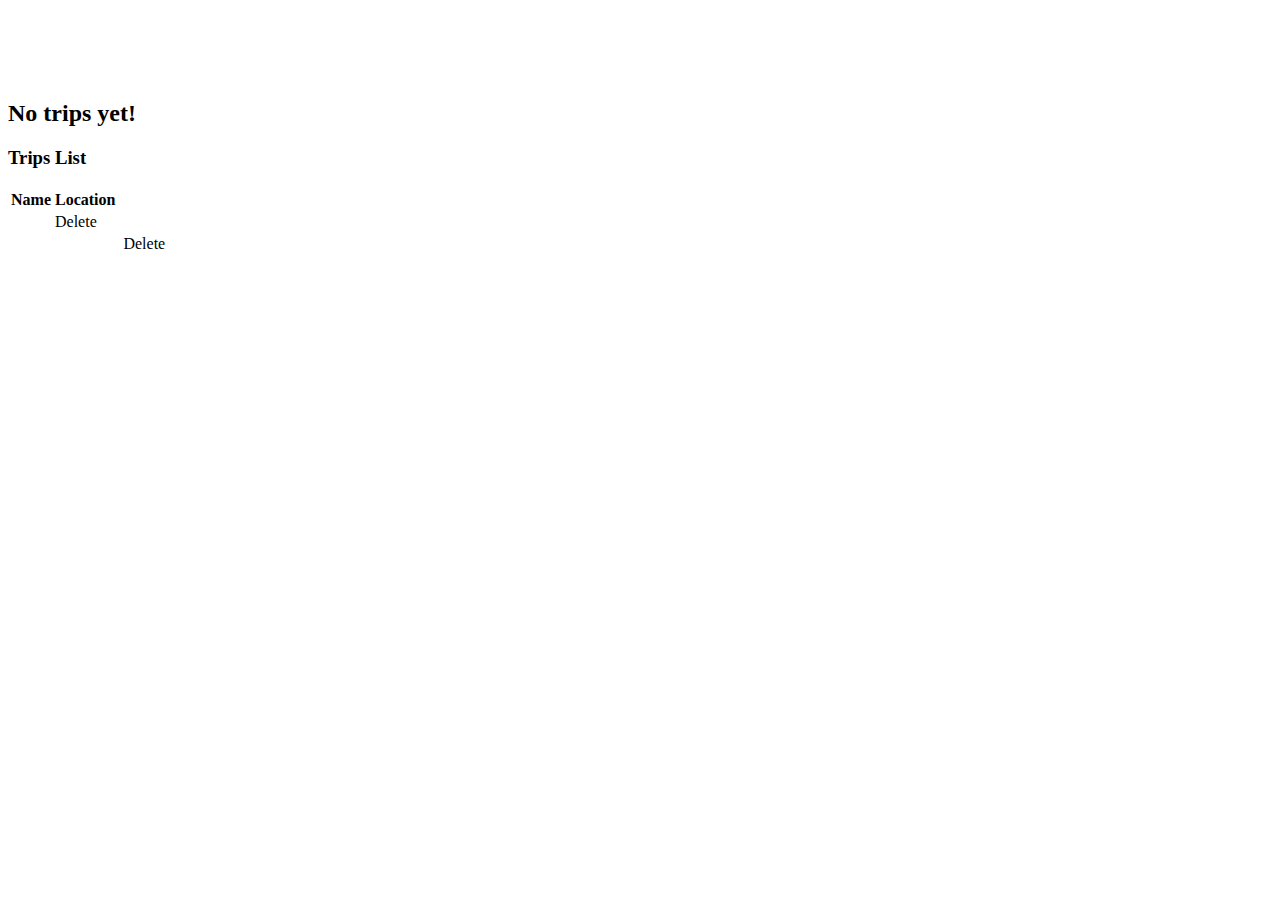
<file: src/main/resources/templates/viewTrips.html>
<!DOCTYPE html>
<html lang="en" xmlns="http://www.w3.org/1999/xhtml" xmlns:th="http://www.thymeleaf.org">
<head th:insert="index::site-head">
<body>
<div th:insert="index::navbar"></div>
<div th:insert="index::navbar2"></div>

<br/>
<br/>
<br/>
<br/>
<div th:switch="${trips}">
    <h2 th:case="null">No trips yet!</h2>
    <div th:case="*">
        <h3 class="header-panel align-content-center">Trips List</h3>
        <div>
            <table class="table-bordered" th:each="trip : ${trips}">
                <thead>
                <tr>
                    <th>Name</th>

                    <th>Location</th>
                </tr></thead>
                <tbody>
                <tr>
                    <td th:text="${trip.title}"></td>
                    <td><a th:href="${'/deleteTrip/' + trip.id}">Delete</a></td>

                </tr>
                <tr>
                    <td id="pozaTrip"><a th:value="${trip.id}" th:href="@{/seeTrip/{id}(id=${trip.id})}"><img
                            class="img-thumbnail" id="tripImg" th:src="@{/image/{id}(id=${trip.images})}"></a></td>
                    <td id="pozaTrip2"><a th:value="${trip.id}" th:href="@{/seeTrip/{id}(id=${trip.id})}"><img
                            class="img-thumbnail" id="tripImg2" th:src="@{/image/{id}(id=${trip.filePath2})}"></a></td>
                    <td th:text="${trip.location}"></td>
                    <td><a th:href="${'/deleteTrip/' + trip.id}">Delete</a></td>
                </tr>
                </tbody>
            </table>
        </div>
    </div>
</div>
<div th:insert="index::site-footer"></div>
<div th:insert="index::modal"></div>
<script type="text/javascript" th:src="@{/webjars/jquery/3.3.1-1/jquery.min.js}"></script>
<script type="text/javascript" th:src="@{/webjars/bootstrap/4.1.3/js/bootstrap.min.js}"></script>
<script type="text/javascript" th:src="@{/webjars/popper.js/1.14.4/umd/popper.min.js}"></script>
</body>
</html>
</file>
